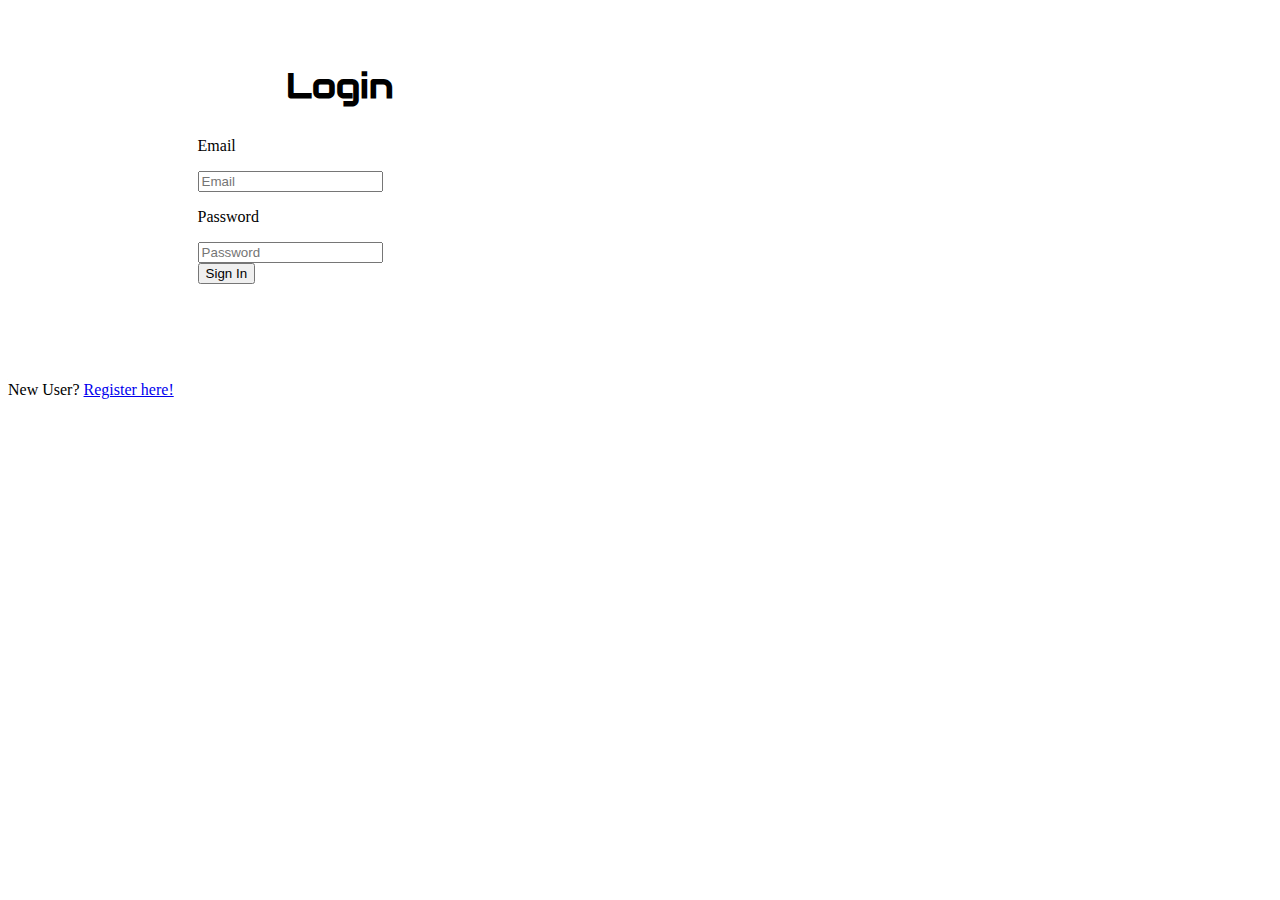
<file: index.html>
<!-- Created by Jean Deguzman, for POOSD Fall 2025, Group 29-->
<html>
    <script></script>

    <head>
        <title>Placeholder - Login</title>
        <!-- Fix/implement files and related urls as needed...-->
        <script type ="text/javascript" src="js/projectcode.js"></script>
        <link href="css/styles.css" rel ="stylesheet">
        <link rel="stylesheet" href="https://fonts.googleapis.com/css?family=Audiowide">
    </head>

    <body id = "loginBody">

        <div id = "loginFields">
            <h2 id = "loginHead">Login</h2>
            <p>Email</p>
            <input type="text" id="loginEmail" placeholder="Email"> <br>
            <p>Password</p>
            <input type="text" id="loginPassword" placeholder ="Password"> <br>
            <button type="button" id="loginButton" onclick="login();">Sign In</button>
            <span id="loginErr"></span>
        </div>

        <br><p>New User? <a href="register.html">Register here!</p> 
    </body>
</html>
</file>
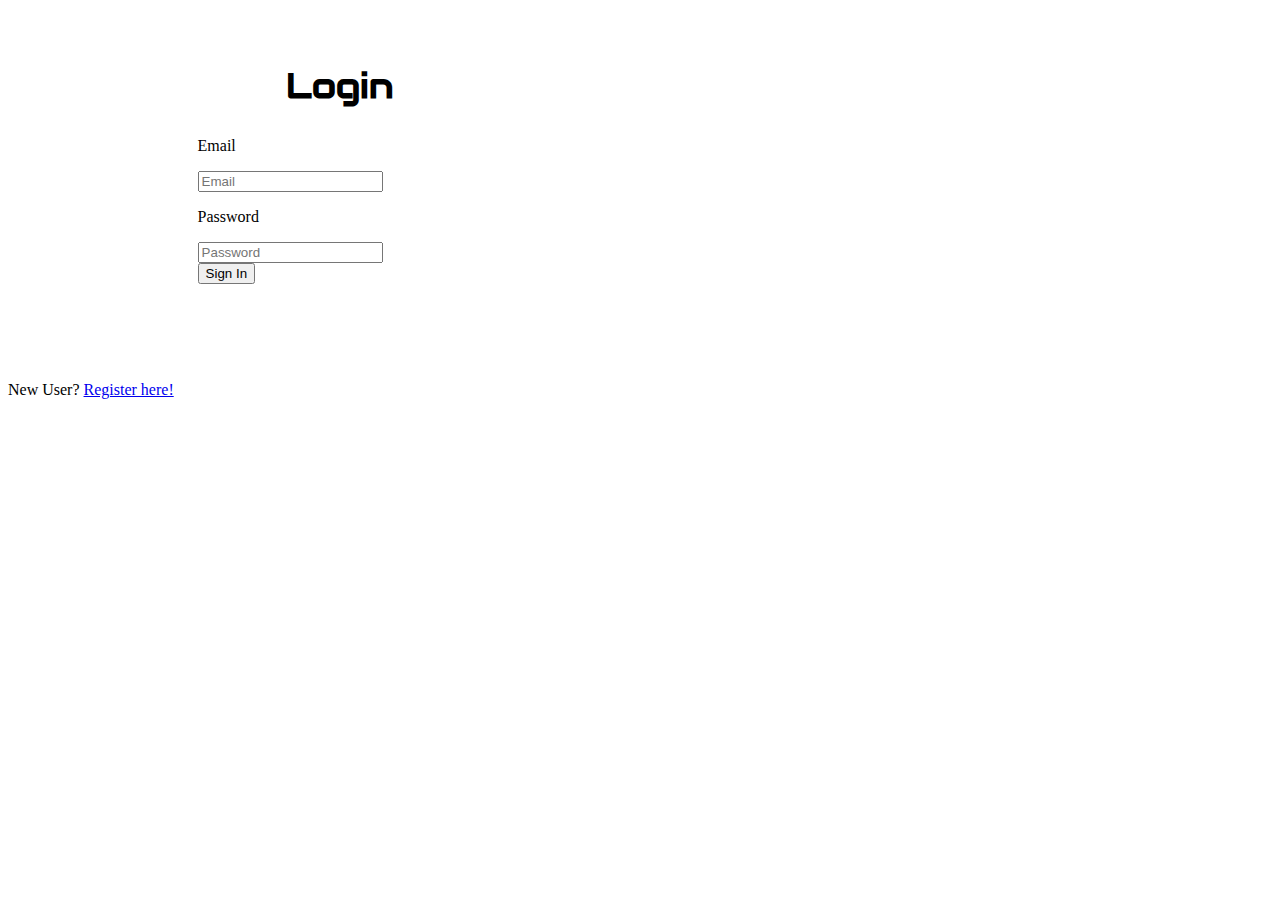
<file: contacts.html>
<!-- Created By Hiroki Yoshida for COP 4331-->
<html>

<head>
    <title> Contacts </title>
    <link href="css/contacts.css" rel="stylesheet">
    <script type ="text/javascript" src="js/projectcode.js"></script>
</head>


<body onload="readCookie()" id = "ContactsMain">


    <div id = "ContactsHeader">
        <input type="text" id="SearchCon" placeholder="Search Contacts" onkeyup="SearchContacts()">
        <button type="button" id="Logout" onclick="logout()"> Logout </button>


    </div>
   
    <div id = "SearchList">
        



    </div>
    
    <div id = "CreateContact">
        <button type = "button" id="CreateCon" onclick="CreateContactPop()">Create Contact</button>
    </div>
    <!-- ContactPopup should be hidden by default In CSS-->
    <div id = "ContactPopupMake">
        <input type="text" id="PopNameF" placeholder="First Name">
        <input type="text" id="PopNameL" placeholder="Last Name">
        <input type="text" id="PopEmail" placeholder="Email">
        <input type="text" id="PopPhone" placeholder="Phone Number">
        <button type = "button" id="ContactComplete" onclick="SubmitContact()">Submit</button>
    </div>

    

</body>



</html>
</file>
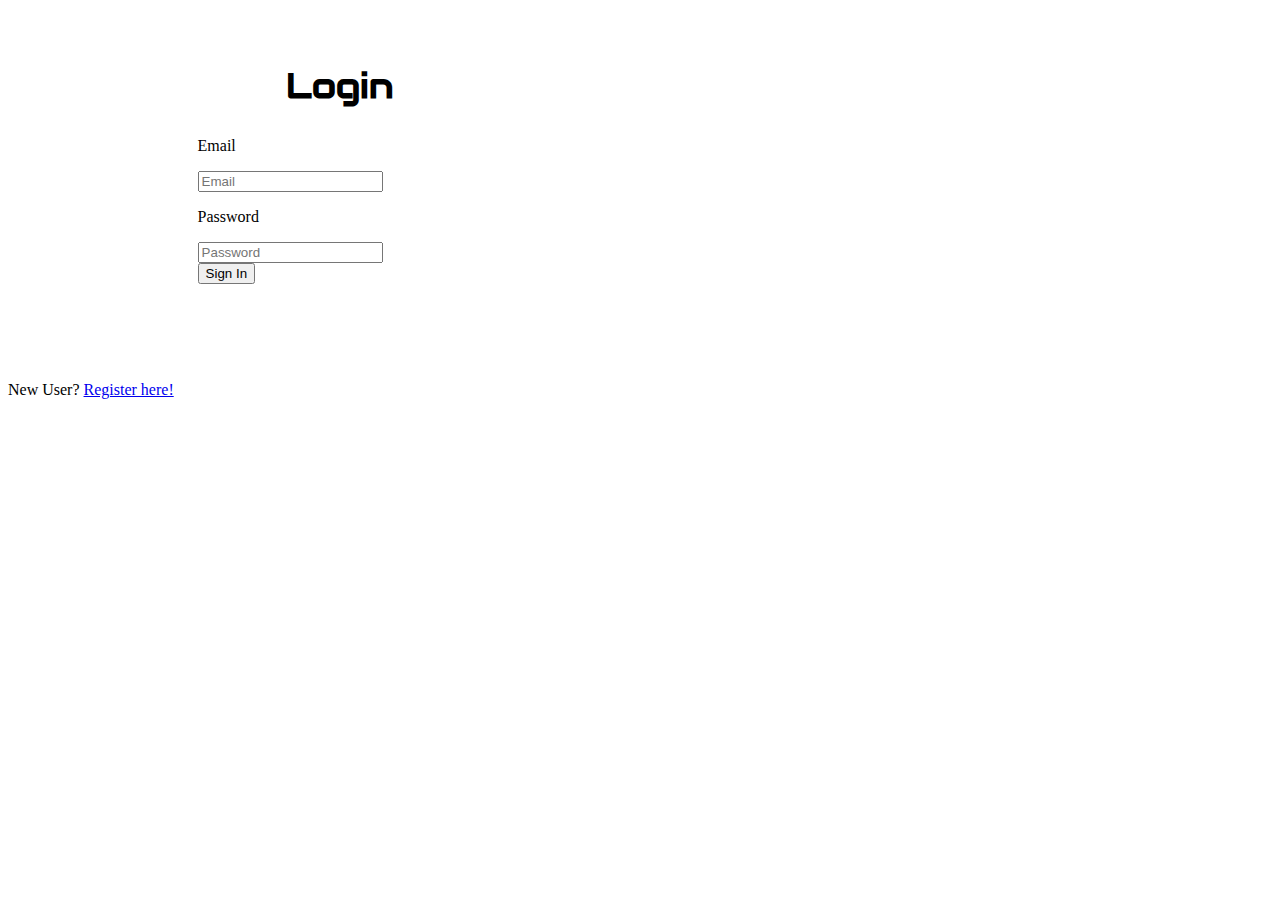
<file: placeholder.html>
<html>
    <head>
        <title>PLACEHOLDER DESTINATION</title>
        <script type ="text/javascript" src="js/projectcode.js"></script>
    </head>
    <body onload = "readCookie()">

        <p><span id="fullName"></span> successfully logged in. <br> 
            This is a placeholder destination. Replace address in code.js with proper file once it has been completed.
        </p> <br>
        <button type="button" id="logoutButton" onclick="logout();">Logout</button>

</html>
</file>
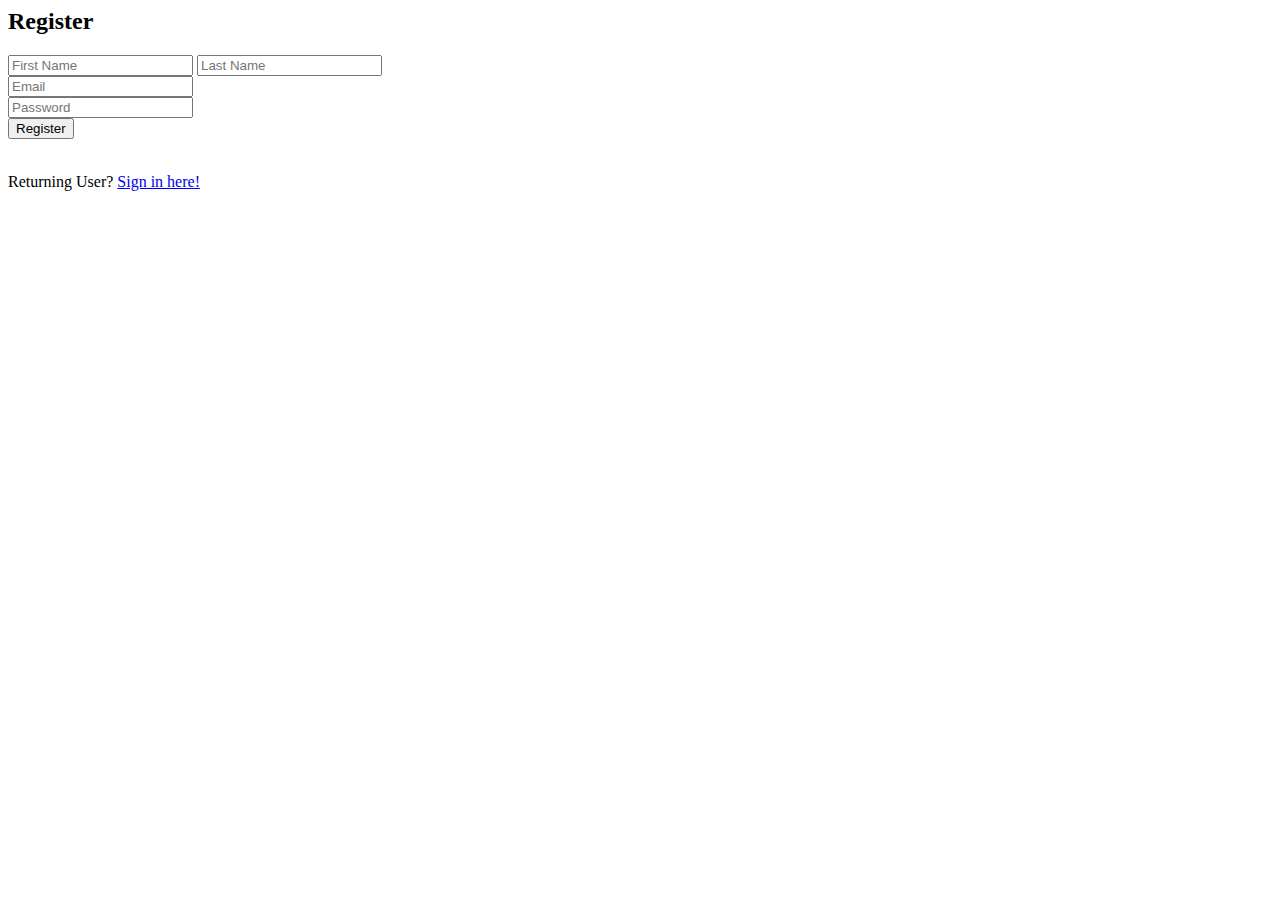
<file: register.html>
<!-- Created by Jean Deguzman, for POOSD Fall 2025, Group 29-->
<html>
    <script></script>

    <head>
        <title>Placeholder - Register</title>
        <!-- Fix/implement files and related urls as needed...-->
        <script type ="text/javascript" src="js/projectcode.js"></script>
        <link href="css/styles.css" rel ="stylesheet">
    </head>

    <body>
        <h2 id = "registerHead">Register</h2>

        <div id = "registerFields">
            <input type="text" id="firstName" placeholder="First Name">
            <input type="text" id="lastName" placeholder="Last Name"> <br>
            <input type="text" id="regEmail" placeholder="Email"> <br>
            <input type="text" id="regPassword" placeholder ="Password"> <br>
            <button type="button" id="loginButton" onclick="register();">Register</button>
            <span id="regErr"></span>
        </div>

        <br><p>Returning User? <a href="index.html">Sign in here!</p> 

    </body>
</html>
</file>
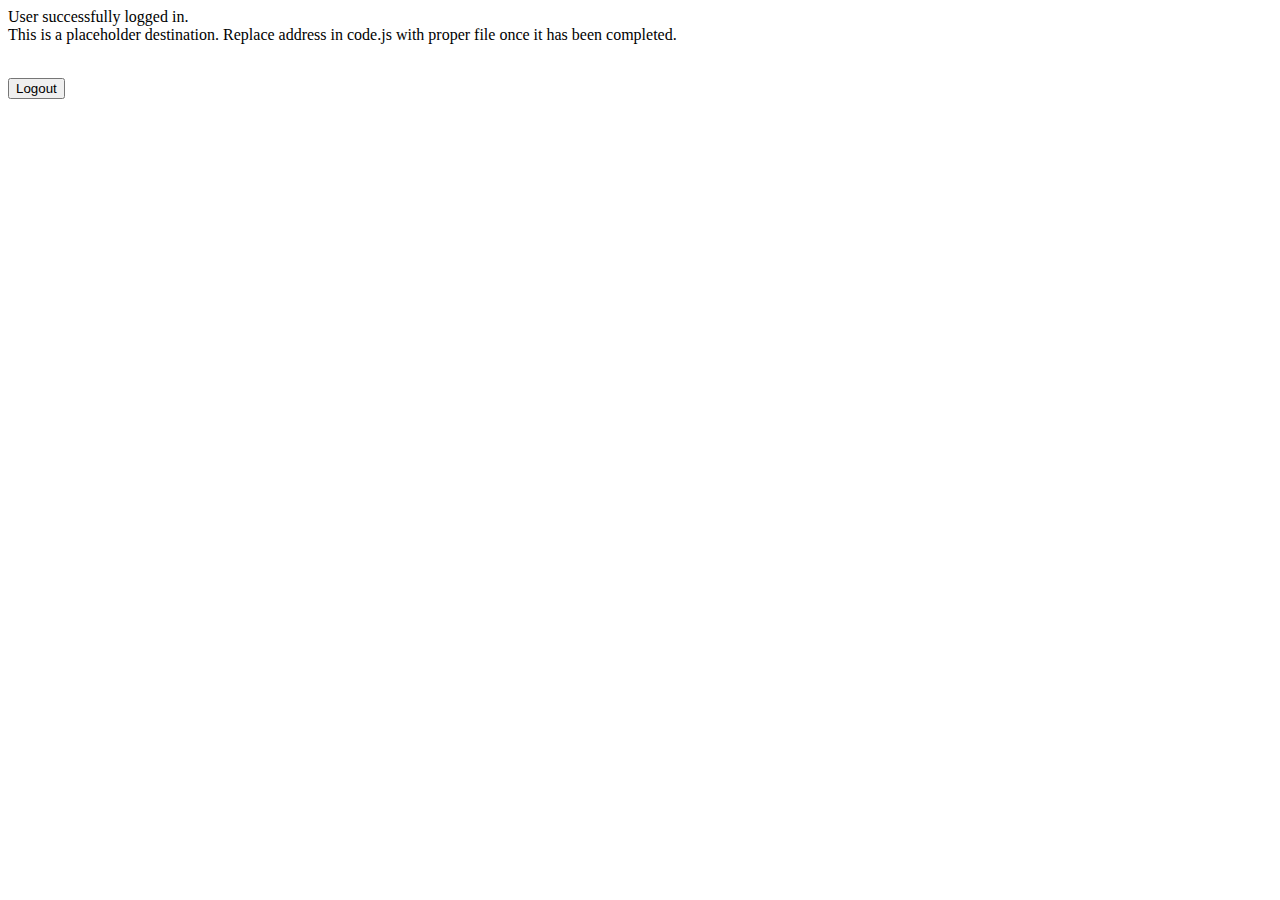
<file: backend/placeholder.html>
<html>
    <head>
        <title>PLACEHOLDER DESTINATION</title>
        <script type ="text/javascript" src="projectcode.js"></script>
    </head>
    <body>
        <p>User successfully logged in. <br> 
            This is a placeholder destination. Replace address in code.js with proper file once it has been completed.
        </p> <br>
        <button type="button" id="logoutButton" onclick="logout();">Logout</button>

</html>
</file>
<file: css/styles.css>
#loginFields
{
    margin: 5% 15% 5% 15%;
    border-style: "outset";
    border-color: black;
}

#loginHead
{
    font-size: 35px;
    font-family: "Audiowide", sans-serif;
    margin-left: 10%;
    text-align: left;
}
</file>
<file: css/contacts.css>
#SearchList
{
    background-color: aquamarine;
    width: 90%;
    margin-left: 5%;
    margin-right: 5%;
    height: 80%;
    display: flex;
    margin-top: 16px;

    border-style: solid;
    border-width: 6px;
    border-color: grey;
    border-radius: 16px;

}

.ContactTab
{
text-align: left;
}
#ContactsMain
{
background-image: url("watter_effect.jpg");
}

#ContactPopupMake
{
    visibility: hidden;
    display: flex;
    align-items: center;
    width: 50%;
    margin-left: 25%;
    margin-right: 25%;

}

#ContactsHeader
{
    padding: 10px;
    background-color: aqua;
    width: 80%;
    margin-left: 10%;
    margin-right: 10%;
    height: 10%;
    display: flex;
    align-items: center;
    justify-content: space-between;
    margin-top: 16px;

    border-style: solid;
    border-width: 6px;
    border-color: grey;
    border-radius: 16px;
}

#CreateContact
{
    width: 80%;
    margin-left: 10%;
    margin-right: 10%;
    height: 10%;
    display: flex;
    align-items: center;
    justify-content: center;
    margin-top: 16px;
    
}

#CreateCon
{
    padding: 24px 48px;
    border-radius: 8px;
    border-width: 6px;
    cursor: pointer;
    color: brown;

    border-color: black;
}

#CreateCon:hover
{
    background-color: gray;
}


#SearchCon
{
    font-size: 16px;
    padding: 12px 24px;
    margin-right: 100px;
    
}

#Logout
{
    padding: 12px 24px;
    border-radius: 8px;
    cursor: pointer;
    color: brown;
    border-color: black;
}

#Logout:hover
{
    background-color: gray;
}
</file>
